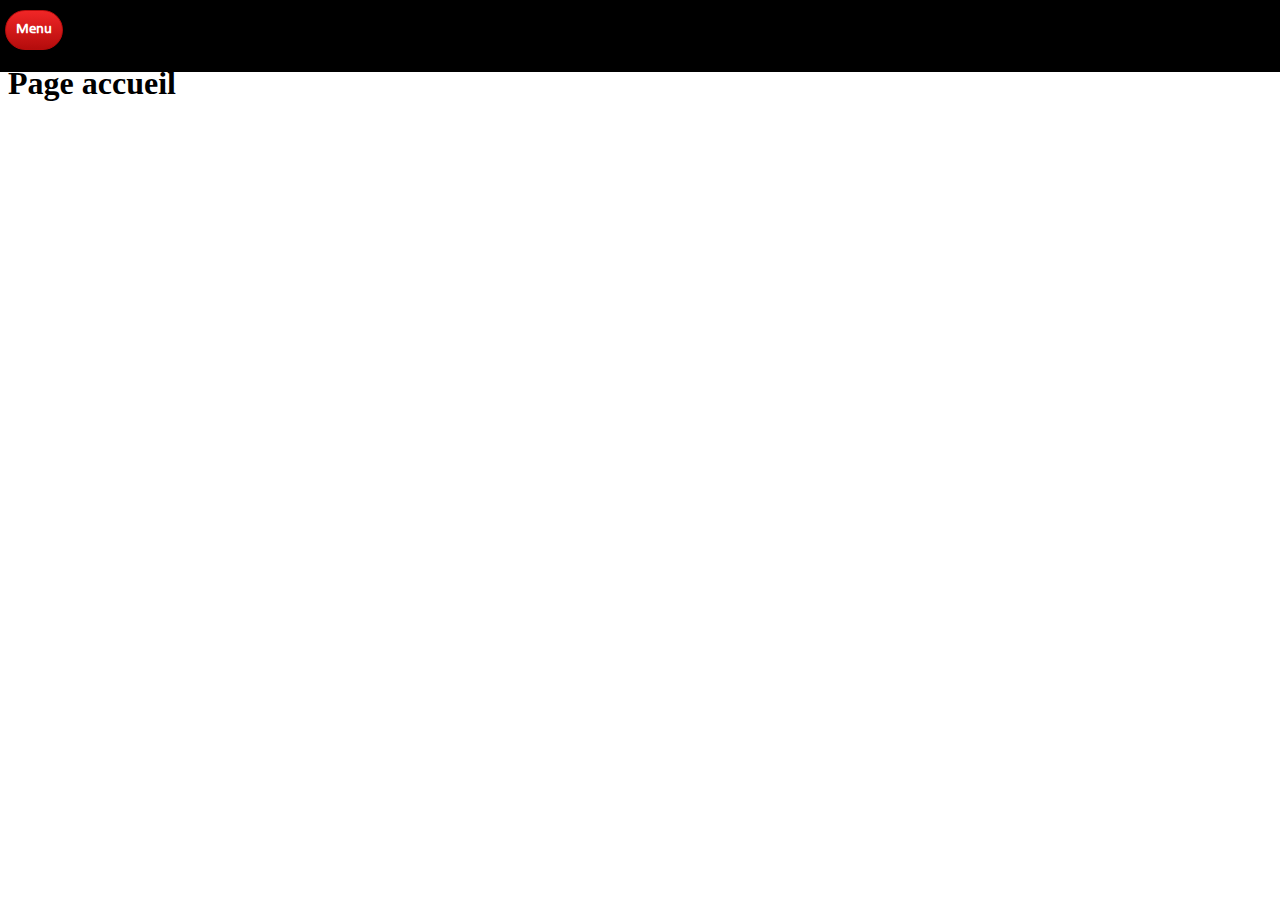
<file: 1.html>
<!DOCTYPE HTML PUBLIC "-//W3C//DTD HTML 4.01 Transitional//EN" "http://www.w3.org/TR/html4/loose.dtd">
<html>
<head>
<meta http-equiv="Content-Type" content="text/html; charset=ISO-8859-1">
<title>Untitled Page</title>
<meta name="generator" content="WYSIWYG Web Builder 8 - http://www.wysiwygwebbuilder.com">
<link rel="stylesheet" href="./index.css" type="text/css">
</head>
<body>
<div id="wb_Shape1">
<a href="index.html"><button id="Button1" >Menu</button></a>
</div>
<br><br>
<h1>Page accueil</h1>

</body>
</html>
</file>
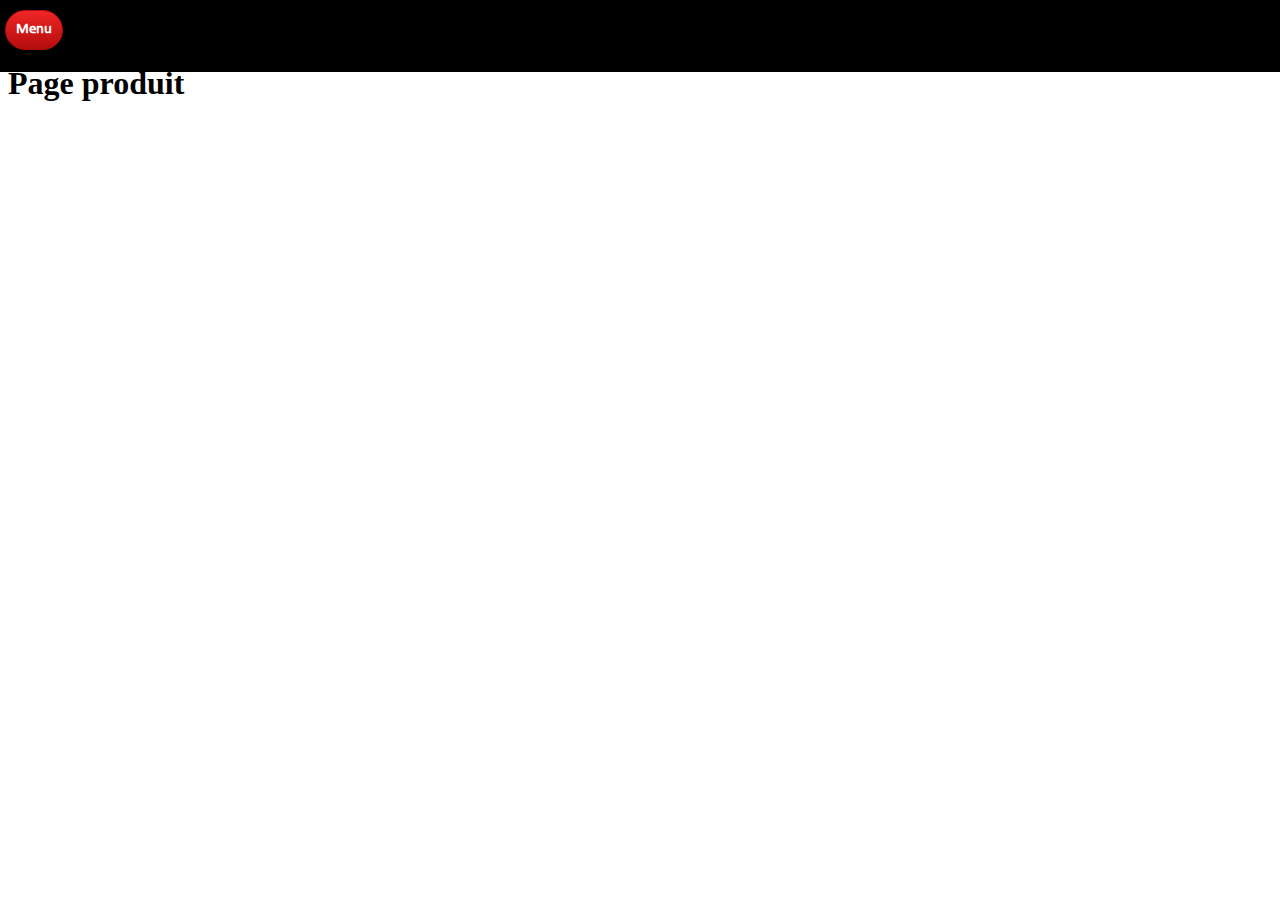
<file: 2.html>
<!DOCTYPE HTML PUBLIC "-//W3C//DTD HTML 4.01 Transitional//EN" "http://www.w3.org/TR/html4/loose.dtd">
<html>
<head>
<meta http-equiv="Content-Type" content="text/html; charset=ISO-8859-1">
<title>Untitled Page</title>
<meta name="generator" content="WYSIWYG Web Builder 8 - http://www.wysiwygwebbuilder.com">
<link rel="stylesheet" href="./index.css" type="text/css">
</head>
<body>
<div id="wb_Shape1">
<a href="index.html"><button id="Button1">Menu</button></a>
</div>
<br><br>
<h1>Page produit</h1>

</body>
</html>
</file>
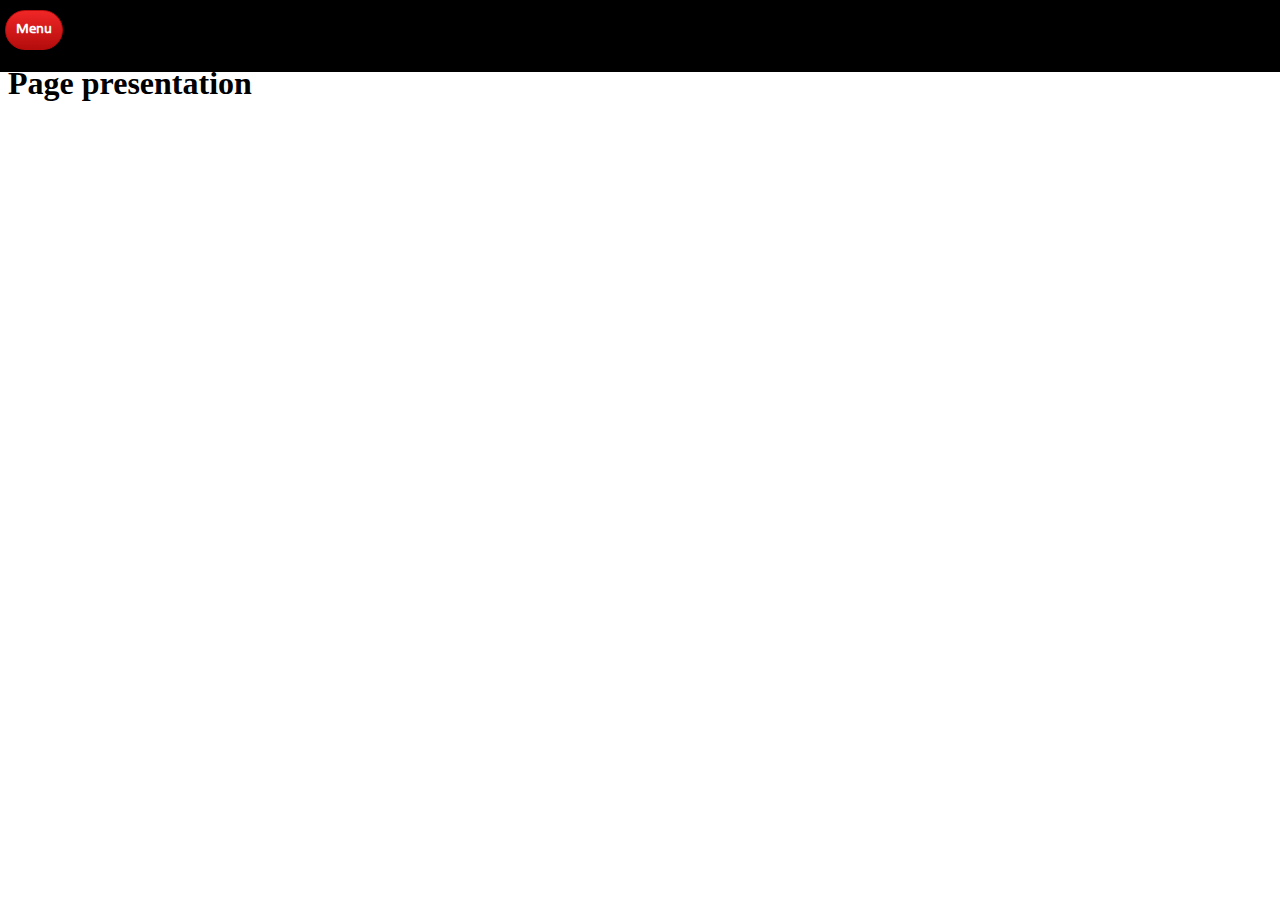
<file: 3.html>
<!DOCTYPE HTML PUBLIC "-//W3C//DTD HTML 4.01 Transitional//EN" "http://www.w3.org/TR/html4/loose.dtd">
<html>
<head>
<meta http-equiv="Content-Type" content="text/html; charset=ISO-8859-1">
<title>Untitled Page</title>
<meta name="generator" content="WYSIWYG Web Builder 8 - http://www.wysiwygwebbuilder.com">
<link rel="stylesheet" href="./index.css" type="text/css">
</head>
<body>
<div id="wb_Shape1">
<a href="index.html"><button id="Button1">Menu</button></a>
</div>
<br><br>
<h1>Page presentation</h1>

</body>
</html>
</file>
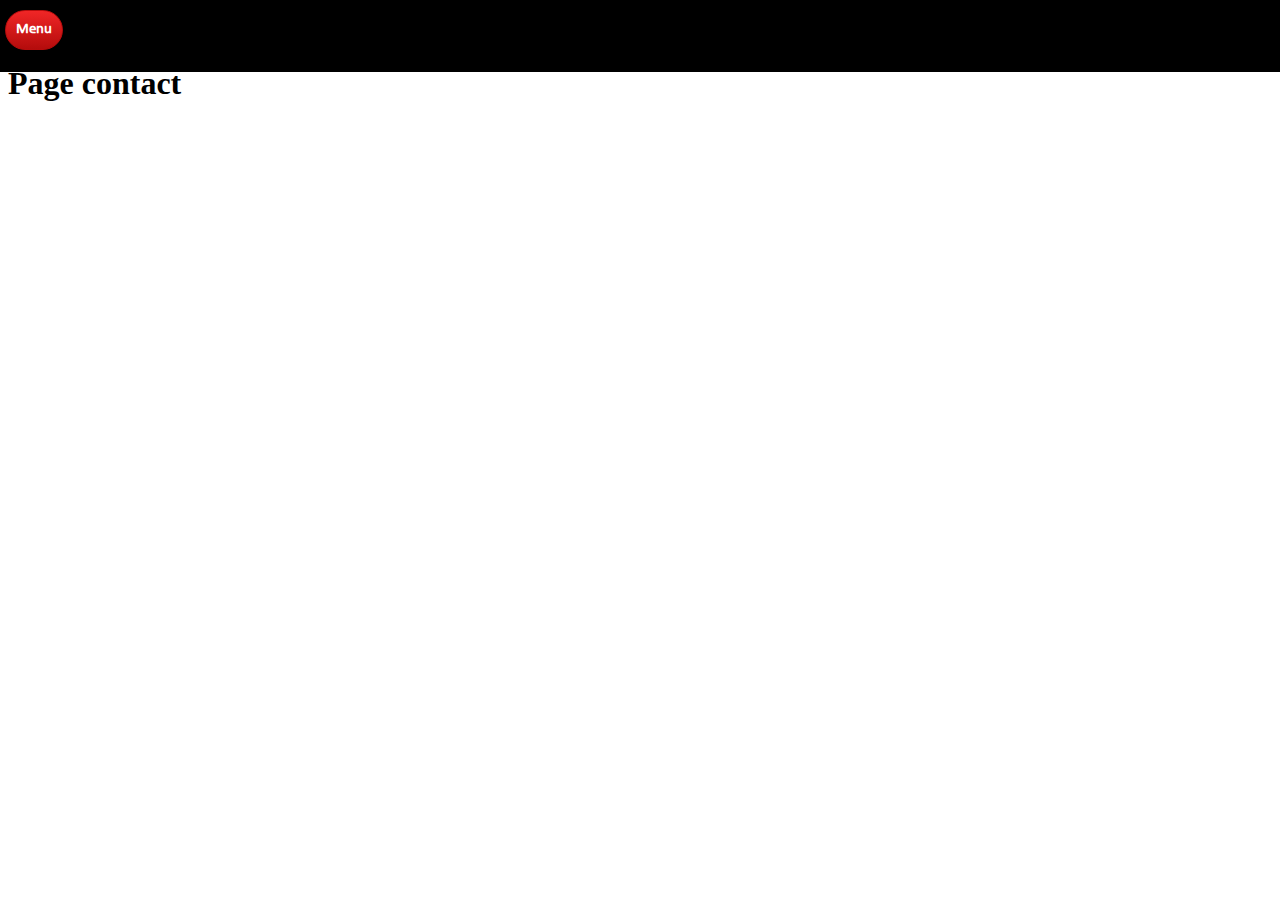
<file: 4.html>
<!DOCTYPE HTML PUBLIC "-//W3C//DTD HTML 4.01 Transitional//EN" "http://www.w3.org/TR/html4/loose.dtd">
<html>
<head>
<meta http-equiv="Content-Type" content="text/html; charset=ISO-8859-1">
<title>Untitled Page</title>
<meta name="generator" content="WYSIWYG Web Builder 8 - http://www.wysiwygwebbuilder.com">
<link rel="stylesheet" href="./index.css" type="text/css">
</head>
<body>
<div id="wb_Shape1">
<a href="index.html"><button id="Button1">Menu</button></a>
</div>
<br><br>
<h1>Page contact</h1>

</body>
</html>
</file>
<file: index.css>
body
{
   background-color: #FFFFFF;
   color: #000000;
}
@font-face
{
   font-family: Calibri;
   src: url('calibri.eot');
   src: url('calibri.eot?iefix') format('embedded-opentype'),
        url('calibri.ttf') format('truetype');
}
a
{
   color: #C8D7EB;
   text-decoration: underline;
        list-style:none;
  list-style-type: none;
  text-overflow:ellipsis;
  outline:none;
}
a:visited
{
        list-style:none;
  list-style-type: none;
  text-overflow:ellipsis;
  outline:none;color: #C8D7EB;
}
a:active
{
   color: #C8D7EB;
        list-style:none;
  list-style-type: none;
  text-overflow:ellipsis;
  outline:none;
}
a:hover
{
     list-style:none;
  list-style-type: none;
  text-overflow:ellipsis;
  outline:none;
   color: #376BAD;
   text-decoration: underline;
}
li
{
  list-style:none;
  overflow:visible;
  list-style-type: none;
  outline:none;
  text-overflow:ellipsis;
}
ul
{
  list-style:none;
  list-style-type: none;
  text-overflow:ellipsis;
  outline:none;
}
#wb_CssMenu1 a
{
text-overflow:ellipsis;
outline:none;
white-space:nowrap;
   display: block;
   margin: 0px 0px 0px 0px;
   color: #FFFFFF;
   border: 1px #DD0000 solid;
   background-color: #AA0000;
   background: -moz-linear-gradient(bottom,#AA0000 0%,#FA1E12 100%);
   background: -webkit-linear-gradient(bottom,#AA0000 0%,#FA1E12 100%);
   background: -o-linear-gradient(bottom,#AA0000 0%,#FA1E12 100%);
   background: -ms-linear-gradient(bottom,#AA0000 0%,#FA1E12 100%);
   background: linear-gradient(bottom,#AA0000 0%,#FA1E12 100%);
   font-family: Calibri;
   list-style:none;
   font-size: 16px;
   font-weight: bold;
   font-style: normal;
   text-decoration: none;
   width: 30%;
   padding:5%;
   vertical-align: top;
   line-height: 5%;
   text-align: left;
}
#wb_CssMenu1 a:hover
{
   color: #FFFFFF;
   background-color: #151717;
   background: -moz-linear-gradient(bottom,#151717 0%,#3F494E 100%);
   background: -webkit-linear-gradient(bottom,#151717 0%,#3F494E 100%);
   background: -o-linear-gradient(bottom,#151717 0%,#3F494E 100%);
   background: -ms-linear-gradient(bottom,#151717 0%,#3F494E 100%);
   background: linear-gradient(bottom,#151717 0%,#3F494E 100%);
   border: 1px #282828 solid;
}
#Button1
{
   border: 1px #B60C0C groove;
   -moz-border-radius: 20px;
   -webkit-border-radius: 20px;
   border-radius: 20px;
   background-color: #B40C0C;
   background: -moz-linear-gradient(bottom,#B40C0C 0%,#F02626 100%);
   background: -webkit-linear-gradient(bottom,#B40C0C 0%,#F02626 100%);
   background: -o-linear-gradient(bottom,#B40C0C 0%,#F02626 100%);
   background: -ms-linear-gradient(bottom,#B40C0C 0%,#F02626 100%);
   background: linear-gradient(bottom,#B40C0C 0%,#F02626 100%);
   color: #FFFFFF;
   font-family: Calibri;
   font-weight: bold;
   font-size: 15px;
}
#wb_CssMenu1
{
   position: absolute;
   top:8%;
   left: 0px;
   width: 816px;
   height: 60px;
   text-align: center;
   z-index: 0;
}
#Button1
{
   padding:10px;
   margin:10px 5px;
   z-index: 2;
     list-style:none;
  list-style-type: none;
  text-overflow:ellipsis;
  outline:none;
}
#wb_Shape1
{
   position: fixed;
   background-color:black;
   left: 0px;
   top: 0px;
   width: 100%;
   height: 8%;
   z-index: 1;
}
</file>
